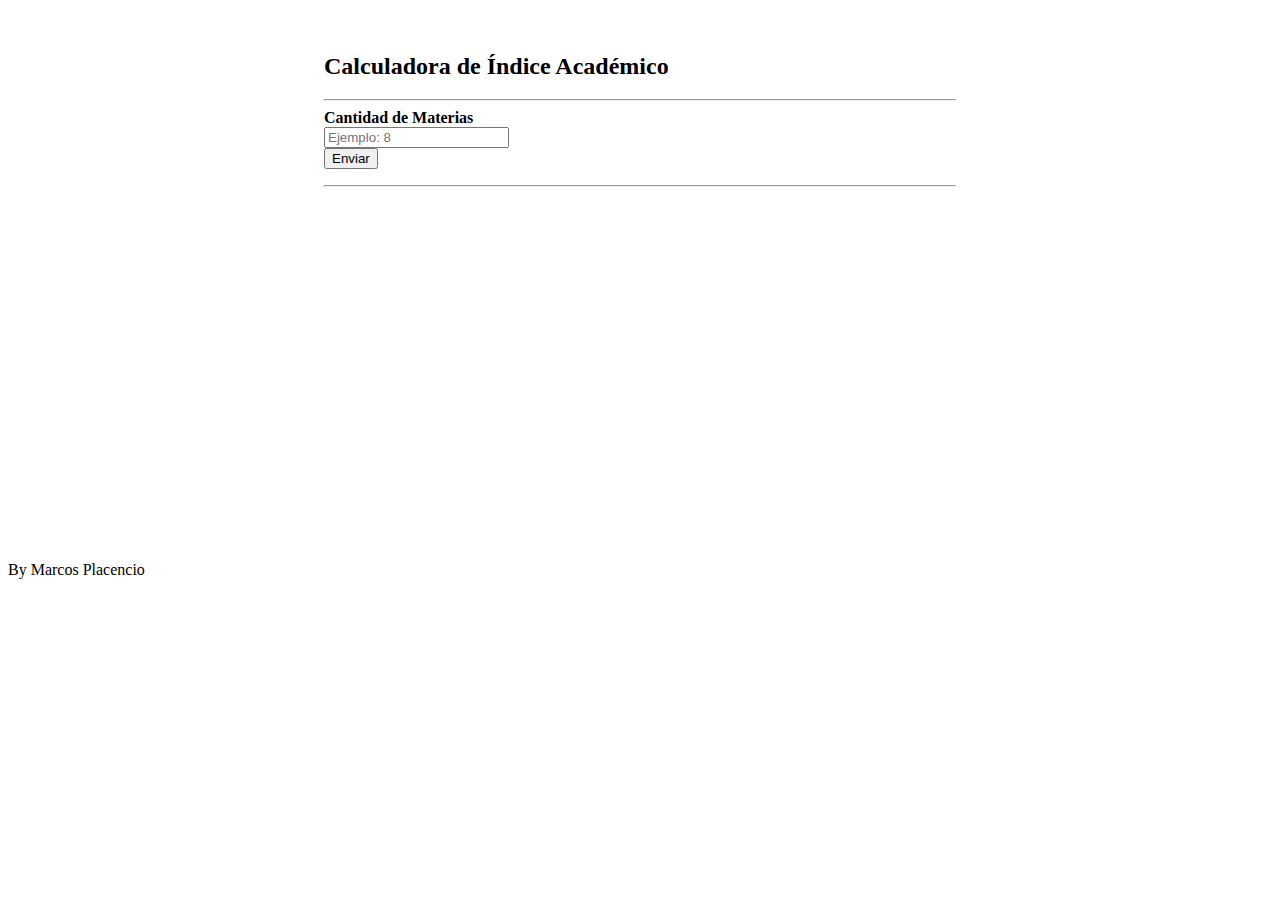
<file: index.html>
<html lang="es">
  <head>
    <meta charset="UTF-8" />
    <meta name="viewport" content="width=device-width, initial-scale=1.0" />
    <title>Índice académico</title>
    <link
      href="https://cdn.jsdelivr.net/npm/bootstrap@5.0.0-beta1/dist/css/bootstrap.min.css"
      rel="stylesheet"
      integrity="sha384-giJF6kkoqNQ00vy+HMDP7azOuL0xtbfIcaT9wjKHr8RbDVddVHyTfAAsrekwKmP1"
      crossorigin="anonymous"
    />
    <link href="./indice.css" rel="stylesheet" />
  </head>
  <body class="bg-dark">
    <div class="container">
      <div class="row p-4">
        <div class="col col-12 card shadow-lg" id="card">
          <h2 class="text-center pt-3">Calculadora de Índice Académico</h2>
          <hr />
          <form>
            <div class="form-group">
              <label for="cantidadMaterias" class="text-center">
                <strong> Cantidad de Materias </strong>
              </label>
              <div class="row">
                <div class="col-9">
                  <input
                    type="number"
                    class="form-control"
                    id="cantidadMaterias"
                    placeholder="Ejemplo: 8"
                  />
                </div>
                <div class="col-3">
                  <button
                    class="btn btn-success btn-block w-100"
                    type="button"
                    onclick="onSubmit()"
                  >
                    Enviar
                  </button>
                </div>
              </div>
            </div>
          </form>
          <hr />
          <h2 id="mostrarPromedio" class="text-center"></h2>
          <input
            type="button"
            class="btn btn-block btn-primary"
            value="Reiniciar Formulario"
            id="btnReiniciar"
            style="display: none"
          />
          <form id="formulario"></form>
        </div>
        <p class="text-white text-center mt-4">By Marcos Placencio</p>
      </div>
    </div>

    <script
      src="https://cdn.jsdelivr.net/npm/@popperjs/core@2.5.4/dist/umd/popper.min.js"
      integrity="sha384-q2kxQ16AaE6UbzuKqyBE9/u/KzioAlnx2maXQHiDX9d4/zp8Ok3f+M7DPm+Ib6IU"
      crossorigin="anonymous"
    ></script>
    <script
      src="https://cdn.jsdelivr.net/npm/bootstrap@5.0.0-beta1/dist/js/bootstrap.min.js"
      integrity="sha384-pQQkAEnwaBkjpqZ8RU1fF1AKtTcHJwFl3pblpTlHXybJjHpMYo79HY3hIi4NKxyj"
      crossorigin="anonymous"
    ></script>
    <script src="./indice.js"></script>
  </body>
</html>
</file>
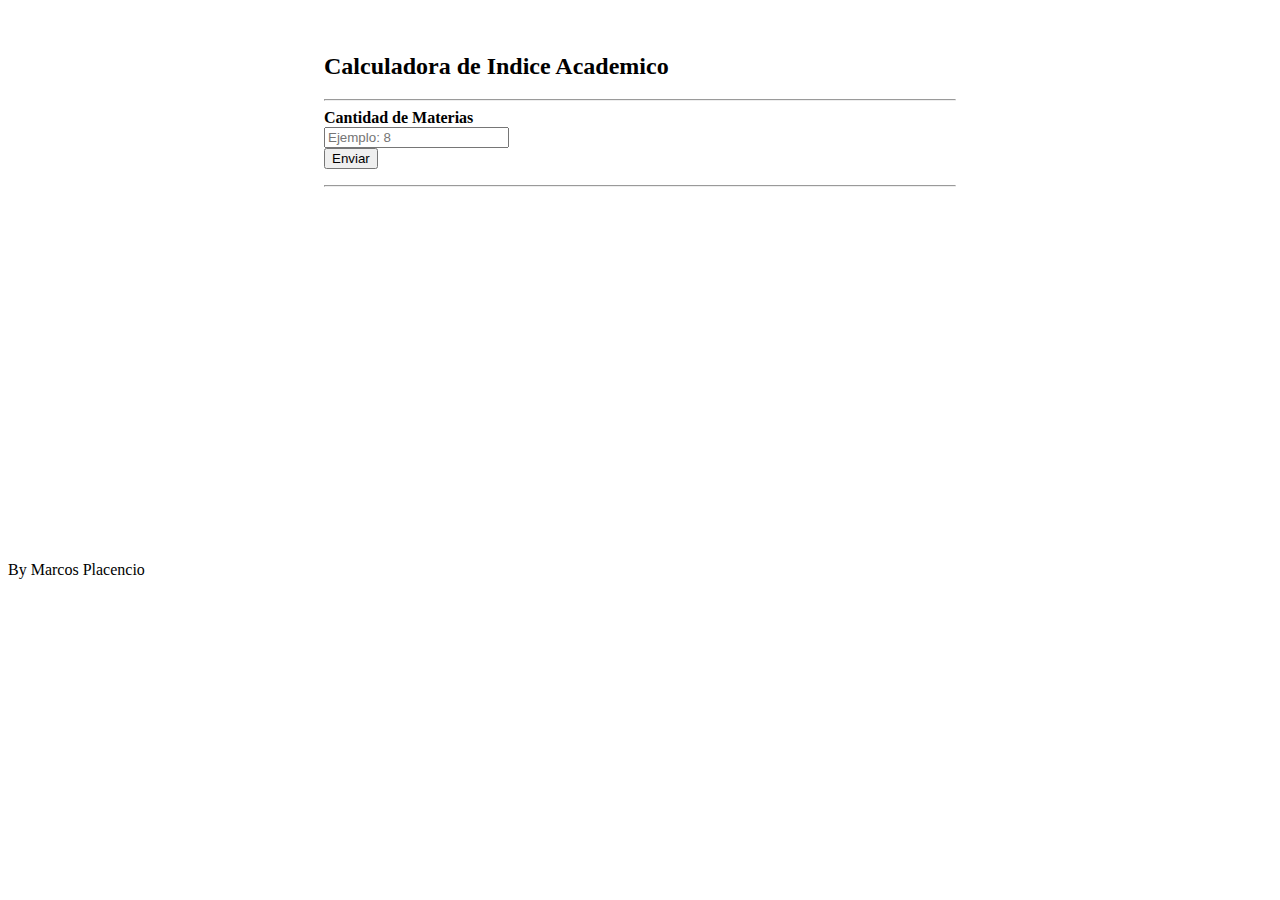
<file: indice.html>
<html>
  <head>
    <title>Indice academico</title>
    <link href="https://cdn.jsdelivr.net/npm/bootstrap@5.0.0-beta1/dist/css/bootstrap.min.css" rel="stylesheet" integrity="sha384-giJF6kkoqNQ00vy+HMDP7azOuL0xtbfIcaT9wjKHr8RbDVddVHyTfAAsrekwKmP1" crossorigin="anonymous">
    <link href="./indice.css" rel="stylesheet">
  </head>
  <body class="bg-dark">
    <div class="card shadow-lg" id="card">
      <h2 class="text-center">Calculadora de Indice Academico</h2><hr>   
      <form>
        <div class="form-group">   
          <label class="text-center">     
            <strong>
              Cantidad de Materias
            </strong>
          </label>

          <div class="row">
            <div class="col"> 
              <input type="number" class="form-control" id="Cantidad" placeholder="Ejemplo: 8">
            </div>
            <div class="col-md-auto">
              <button class="btn btn-success btn-block" type="button" onclick="onSubmit()">Enviar</button>
            </div>
          </div>
        </div>
      </form><hr>

      <h2 id="mostrarPromedio" class="text-center"></h2>
      <input type="button" class="btn btn-block btn-primary" value="Reiniciar Formulario" id="BtnReiniciar" style="display: none;">
      <form id="Form2" onsubmit="Calcular()"></form>
    </div>
    <p class="text-white text-center">By Marcos Placencio</p>  
    <script src="https://cdn.jsdelivr.net/npm/@popperjs/core@2.5.4/dist/umd/popper.min.js" integrity="sha384-q2kxQ16AaE6UbzuKqyBE9/u/KzioAlnx2maXQHiDX9d4/zp8Ok3f+M7DPm+Ib6IU" crossorigin="anonymous"></script>
    <script src="https://cdn.jsdelivr.net/npm/bootstrap@5.0.0-beta1/dist/js/bootstrap.min.js" integrity="sha384-pQQkAEnwaBkjpqZ8RU1fF1AKtTcHJwFl3pblpTlHXybJjHpMYo79HY3hIi4NKxyj" crossorigin="anonymous"></script> 
    <script src="./indice.js"></script>
  </body>
</html>
</file>
<file: indice.css>
@media (min-width: 1024px) {
  #card {
    width: 50%;
    padding: 1%;
    height: 500px;
    margin-top: 20px;
    margin-left: auto;
    margin-right: auto;
    overflow: scroll;
    overflow-x: hidden;
  }
}
</file>
